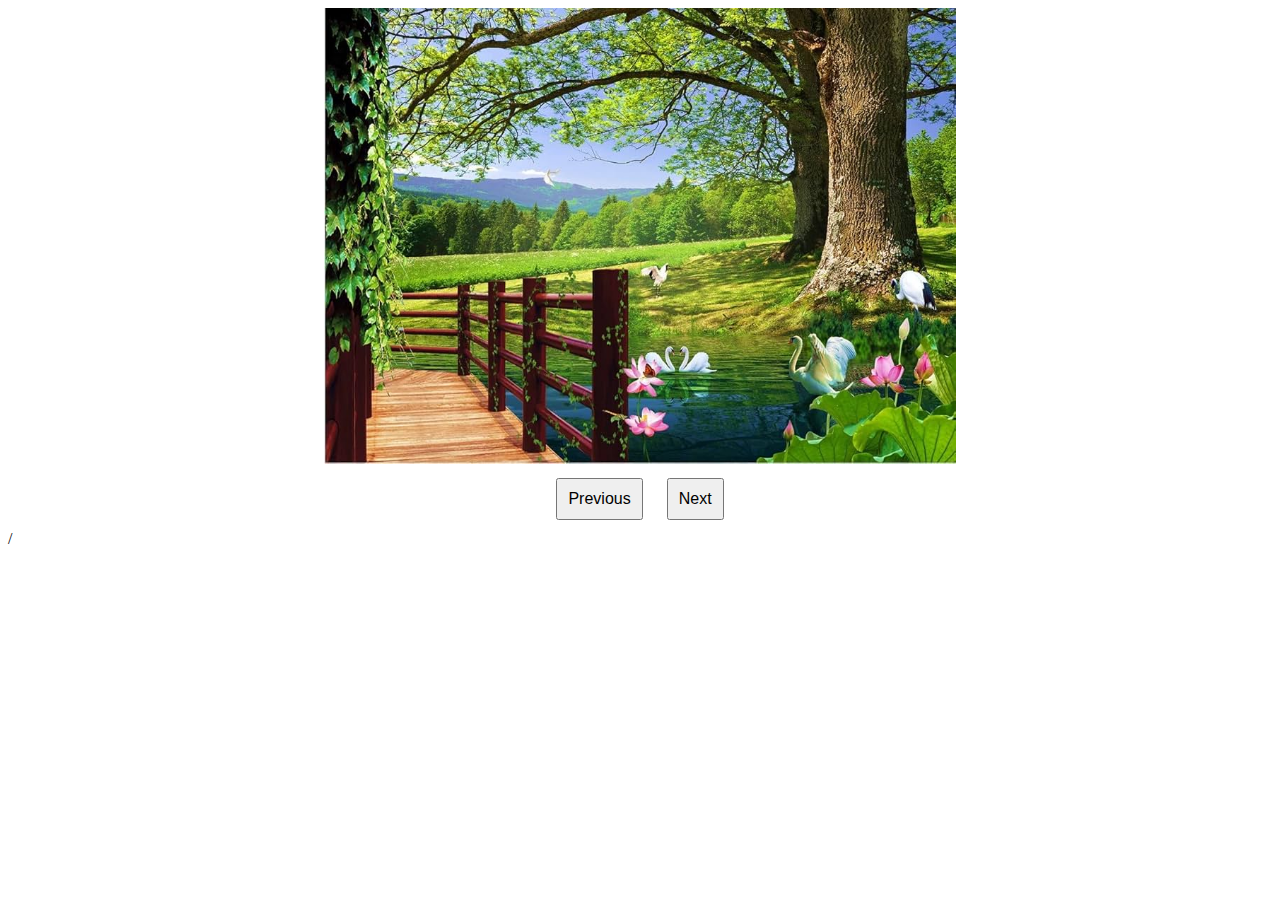
<file: program 9/index.html>
<!DOCTYPE html>
<html lang="en">
<head>
    <meta charset="UTF-8">
    <meta name="viewport" content="width=device-width, initial-scale=1.0">
    <title>Image Slider</title>
    <style>
        .slider {
            margin: auto;
            text-align: center;
        }
        .slider img {
            width: 50%;
            height: auto;
            transition: opacity 0.5s ease-in-out;
        }
        button {
            padding: 10px;
            margin: 10px;
            cursor: pointer;
            font-size: 16px;
        }
    </style>
</head>
<body>
    <div class="slider">
        <img src="./img1.jpg" alt="Slider Image" id="display-images">
        <div>
            <button id="prev">Previous</button>
            <button id="next">Next</button>
        </div>
    </div>

    <script>
        // Array to hold the image sources
        let image = ["img1.jpg", "img2.jpg", "img3.jpg"];
        
        // Current index of the image
        let currentIndex = 0;
        
        // Get the image element and buttons
        let display = document.getElementById("display-images");
        let prevBtn = document.getElementById("prev");
        let nextBtn = document.getElementById("next");

        // Event listener for the "Next" button
        nextBtn.addEventListener("click", () => {
            currentIndex = (currentIndex + 1) % image.length; 
            display.src = image[currentIndex];  // Update the image source
        });

        // Event listener for the "Previous" button
        prevBtn.addEventListener("click", () => {
            currentIndex = (currentIndex - 1 + image.length) % image.length;  
            display.src = image[currentIndex];  // Update the image source
        });

        // Automatic image slider every 2 seconds
        setInterval(() => {
            currentIndex = (currentIndex + 1) % image.length;  
            display.src = image[currentIndex];  // Update the image source
        }, 2000);
    </script>
</body>
</html>
/
</file>
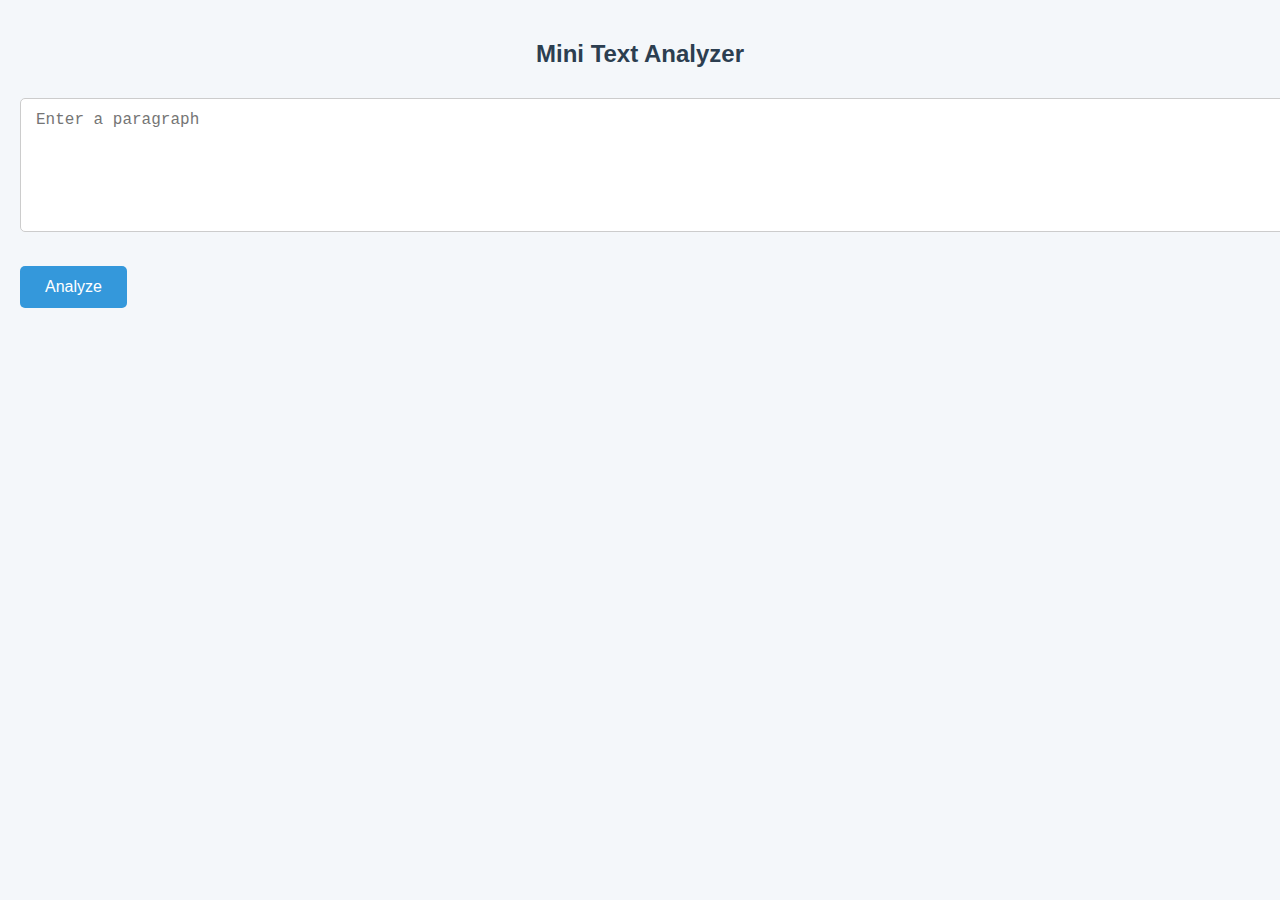
<file: program 3/minitext analyzer.html>
<!DOCTYPE html>
<html>
<head>
<title>Mini Text Analyzer</title>
<link rel="stylesheet" href="style.css">
</head>
<body>
<h2>Mini Text Analyzer</h2>
<textarea id="paragraphInput" placeholder="Enter a paragraph" rows="6" 
cols="60"></textarea><br>
<button onclick="analyzeText()">Analyze</button>
<pre id="output"></pre>
<script>
function analyzeText() {
const text = document.getElementById("paragraphInput").value;
const totalChars = text.length;
const words = text.match(/\b\w+\b/g) || []; 
const totalWords = words.length;
const totalSentences = (text.match(/[.!?]/g) || []).length;
const uniqueWords = [...new Set(words.map(w => w.toLowerCase()))]; 
const freq = {};
words.forEach(word => {
const w = word.toLowerCase(); 
freq[w] = (freq[w] || 0) + 1;
});
const sortedFreq = Object.entries(freq).sort((a, b) => b[1] - a[1]); 
const output = `
Total Characters: ${totalChars} 
Total Words: ${totalWords}
Total Sentences: ${totalSentences} 
Unique Words: ${uniqueWords.join(", ")}
Word Frequency:
${sortedFreq.map(([word, count]) => word + ": " + count).join("\n")}
`;
document.getElementById("output").textContent = output;
}
</script>
</body>
</html>
</file>
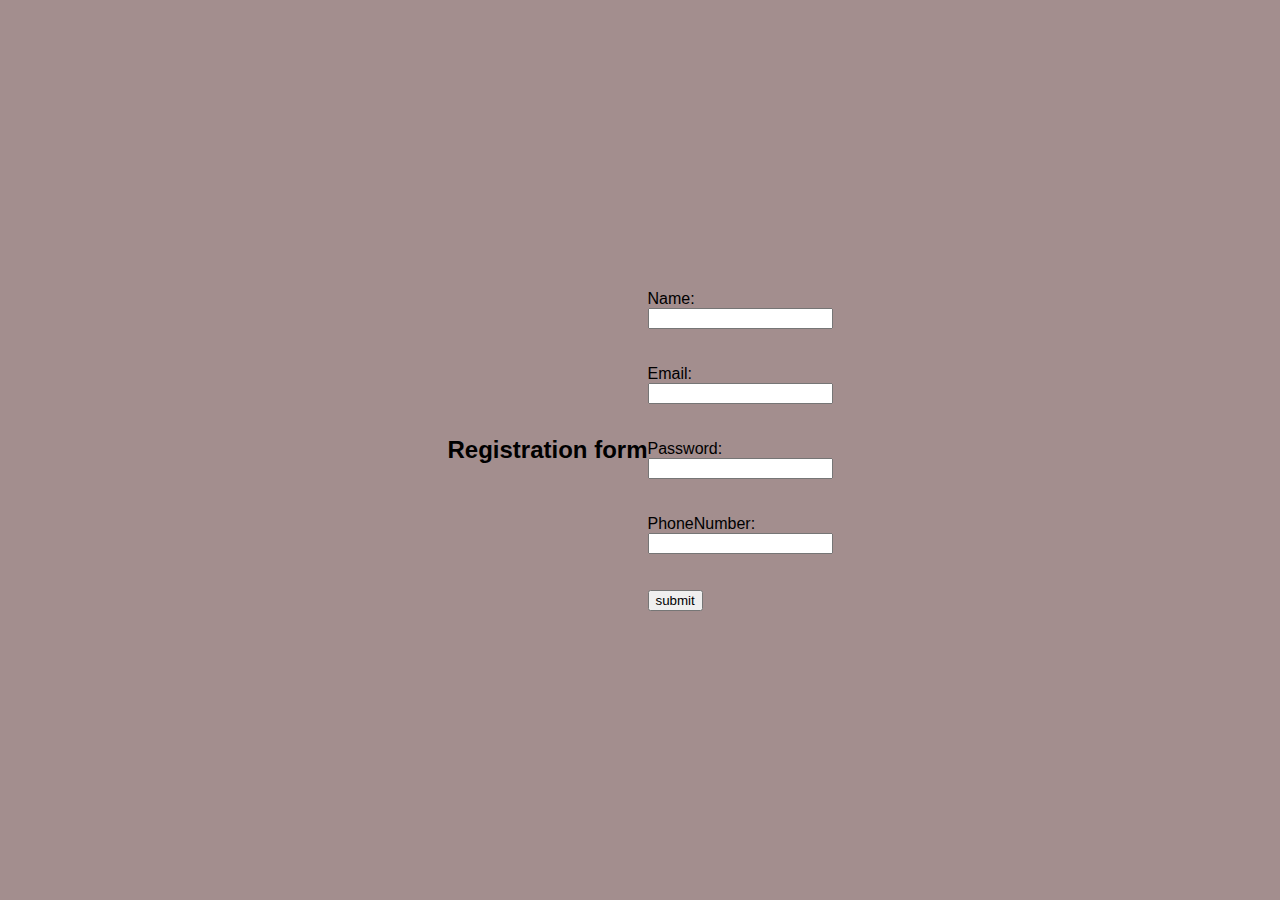
<file: program 4/formvalidation.html>
<!DOCTYPE html>
<html lang="en">
<head>
    <meta charset="UTF-8">
    <meta name="viewport" content="width=, initial-scale=1.0">
    <title>Document</title>
    <link rel="stylesheet" href="style.css">
</head>
<body>
    <h2>Registration form </h2>
    <form id ="registration form" onsubmit="return validateForm()">
        <label for="name">Name:</label><br>
        <input type="name" name="name" id="name"required>
        <div id="nameError" class="error"></div>
        <br><br>
        <label for="email">Email:</label><br>
        <input type="email" name="email" id="email"required>
        <div id="emailError" class="error"></div>
        <br><br>
        <label for="password">Password:</label><br>
        <input type="password" name="password" id="password"required>
        <div id="password" class="error"></div>
        <br><br>
        <label for="phone">PhoneNumber:</label><br>
        <input type="phone" name="phone" id="phone"required>
        <div id="phoneError" class="error"></div>
        <br><br>
        <button>submit</button>
    </form>
    <script src="./validate.js"></script>
</body>
</html>
</file>
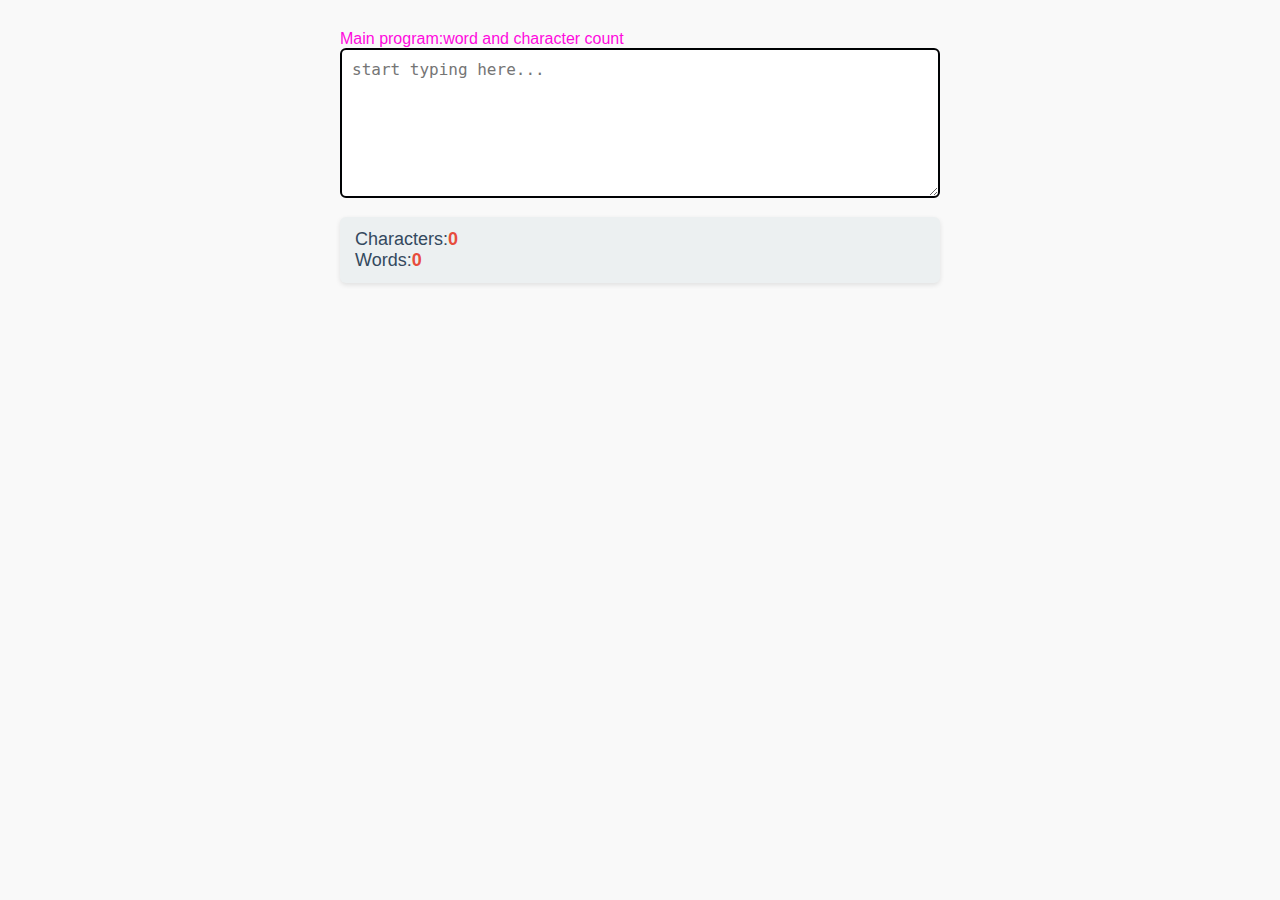
<file: program 5/textarea.html>
<!DOCTYPE html>
<html lang="en">
<head>
    <meta charset="UTF-8">
    <meta name="viewport" content="width=device-width, initial-scale=1.0">
    <title>Document</title>
    <link rel="stylesheet" href="./style.css">
    <body>
</h2>Main program:word and character count </h2>
<textarea id="mainText"placeholder="start typing here..."></textarea>
<div class="counter">
    Characters:<span id="mainCharCount">0</span><br>
    Words:<span id="mainWordCount">0</span>
    <script>
        document.getElementById("mainText").addEventListener("input",function(){
            const text=this.value;
            document.getElementById("mainCharCount").innerText=text.length;
            const trimmed=text.trim();
            const wordCount=trimmed===""?0:trimmed.split(/\s+/).length;
            document.getElementById("mainWordCount").innerText=wordCount;
        });
</script>
</body>
</html>
</file>
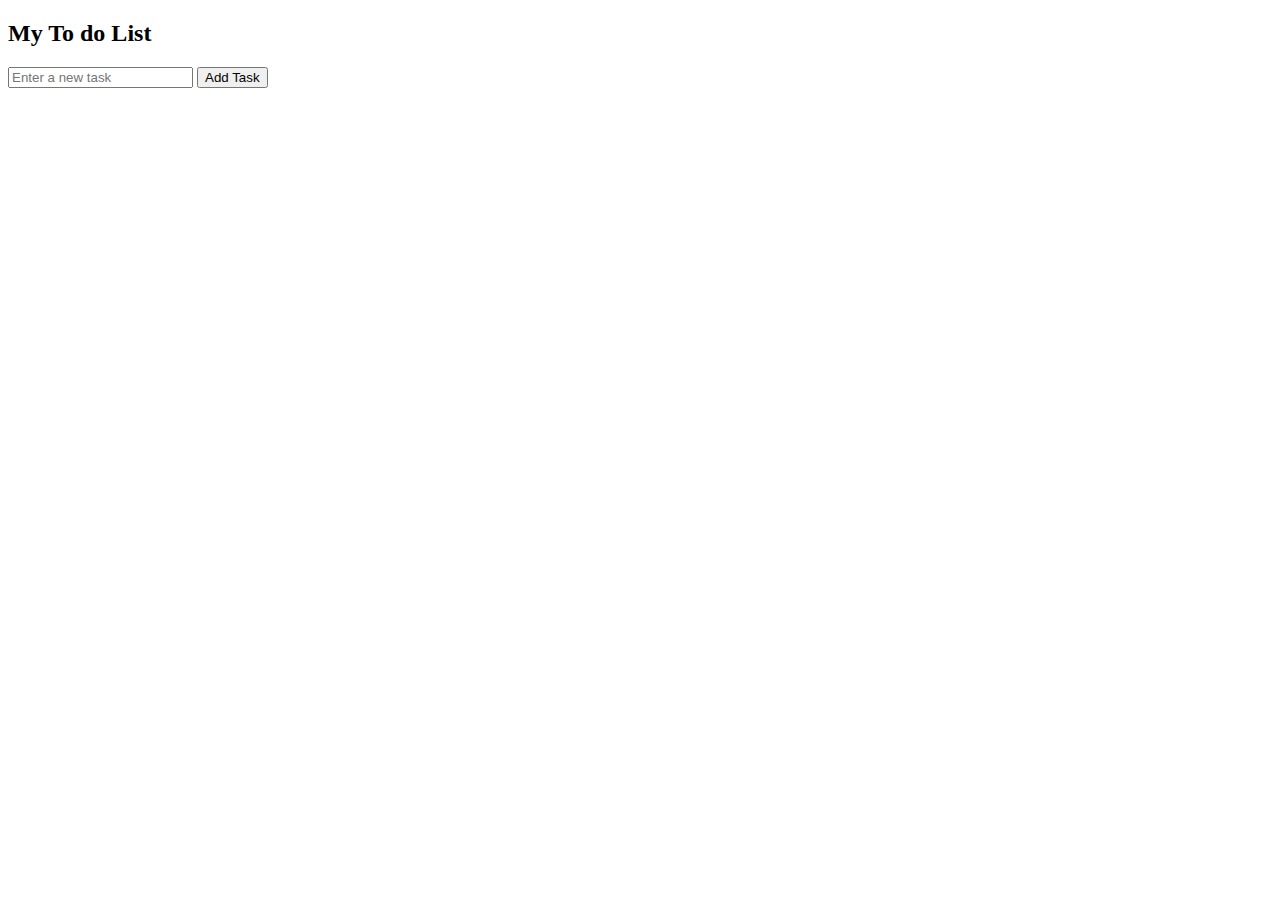
<file: program 6/to do list.html>
<!DOCTYPE html>
<html lang="en">
<head>
    <meta charset="UTF-8" />
    <meta name="viewport" content="width=device-width, initial-scale=1" />
    <title>To Do List</title>
    <head>
<body>
    <h2>My To do List</h2>
    <input type="text" id="taskInput" placeholder="Enter a new task" />
    <button onclick="addTask()">Add Task</button>
    <ul id="taskList"></ul>

    <script>
        function addTask() {
            const taskText = document.getElementById("taskInput").value.trim();
            if (taskText === "") return;

            const li = document.createElement("li");
            li.textContent = taskText;

            li.addEventListener("click", function () {
                li.classList.toggle("completed");
            });

            const removeBtn = document.createElement("button");
            removeBtn.textContent = "Remove";
            removeBtn.className = "remove";

            removeBtn.addEventListener("click", function (e) {
                e.stopPropagation();
                li.remove();
            });

            li.appendChild(removeBtn);
            document.getElementById("taskList").appendChild(li);
            document.getElementById("taskInput").value = "";
        }
    </script>
</body>
</html>
</file>
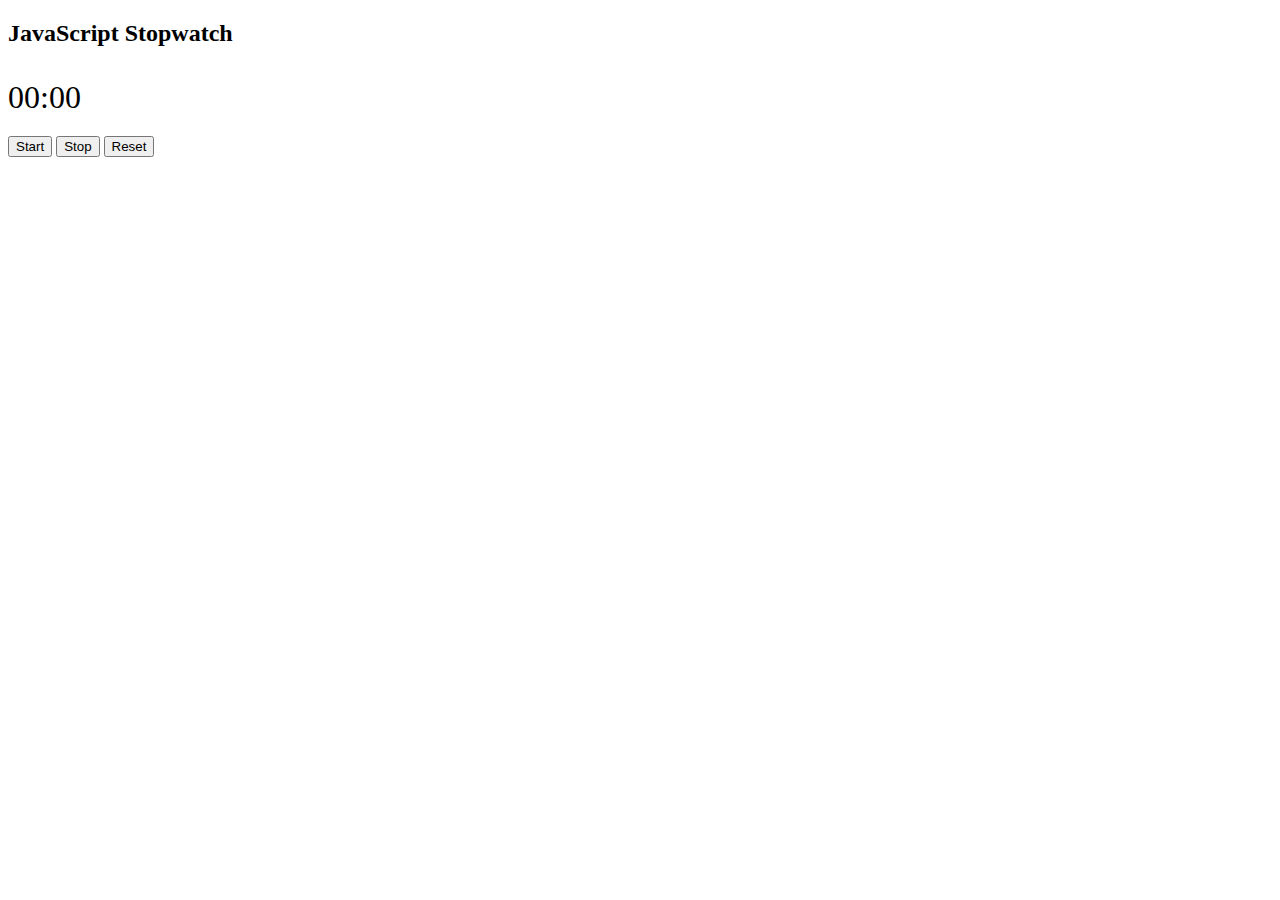
<file: program 7/stopwatch.html>
<!DOCTYPE html>
<html lang="en">
<head>
<meta charset="UTF-8">
<title>Stopwatch</title>
<style> 
#display {
font-size: 2em; 
margin-bottom: 20px;
}
</style>
</head>
<body>
<h2>JavaScript Stopwatch</h2>
<p id="display">00:00</p>
<button onclick="start()">Start</button>
<button onclick="stop()">Stop</button>
<button onclick="reset()">Reset</button>
<script>
let seconds = 0; 
let intervalId = null; 
function updateDisplay() {
const mins = String(Math.floor(seconds / 60)).padStart(2, '0'); 
const secs = String(seconds % 60).padStart(2, '0');
document.getElementById("display").textContent = `${mins}:${secs}`;
}
function start() {
if (!intervalId) { 
intervalId = setInterval(() => {
seconds++; 
updateDisplay();
}, 1000);
}
}
function stop() {
clearInterval(intervalId); 
intervalId = null;
}
function reset() {
stop(); 
seconds = 0;  
updateDisplay(); 
}
</script>
</body>
</html>
</file>
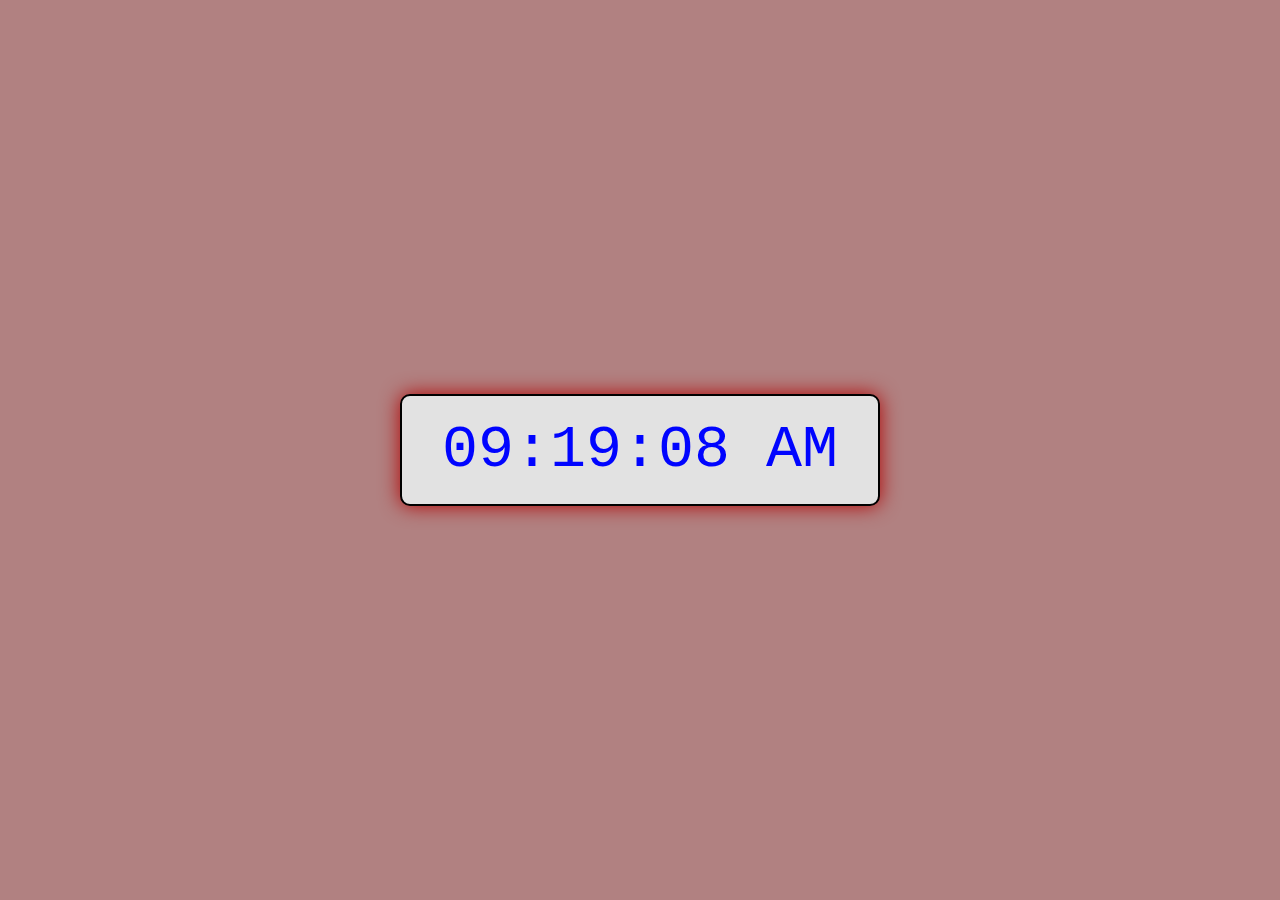
<file: program 8/digitalclock.html>
<!DOCTYPE html>
<html>
<head>
<title>Main Program - Full Digital Clock</title>
<style> 
body {
background-color: #b18181; 
margin: 0;
padding: 0; 
display: flex;
justify-content: center; 
align-items: center; 
height: 100vh;
font-family: 'Courier New', Courier, monospace;
}
#clock {
font-size: 60px; 
color: #0004ff; 
padding: 20px 40px;
border: 2px solid #000000; 
border-radius: 10px;    
box-shadow: 0px 0px 20px #b10000; 
background-color: #e2e2e2;
}
</style>
</head>
<body>
<div id="clock">Loading...</div>
<script>
function updateClock() { 
const now = new Date();
let hours = now.getHours();
let minutes = now.getMinutes(); 
let seconds = now.getSeconds();
const ampm = hours >= 12 ? 'PM' : 'AM';
hours = hours % 12;
hours = hours ? hours : 12; // hour '0' should be '12'
const hh = String(hours).padStart(2, '0'); 
const mm = String(minutes).padStart(2, '0'); 
const ss = String(seconds).padStart(2, '0');
const timeString = `${hh}:${mm}:${ss} ${ampm}`; 
document.getElementById("clock").textContent = timeString;
}
updateClock(); // Initial call
setInterval(updateClock, 1000); // Update every second
</script>
</body>
</html>
</file>
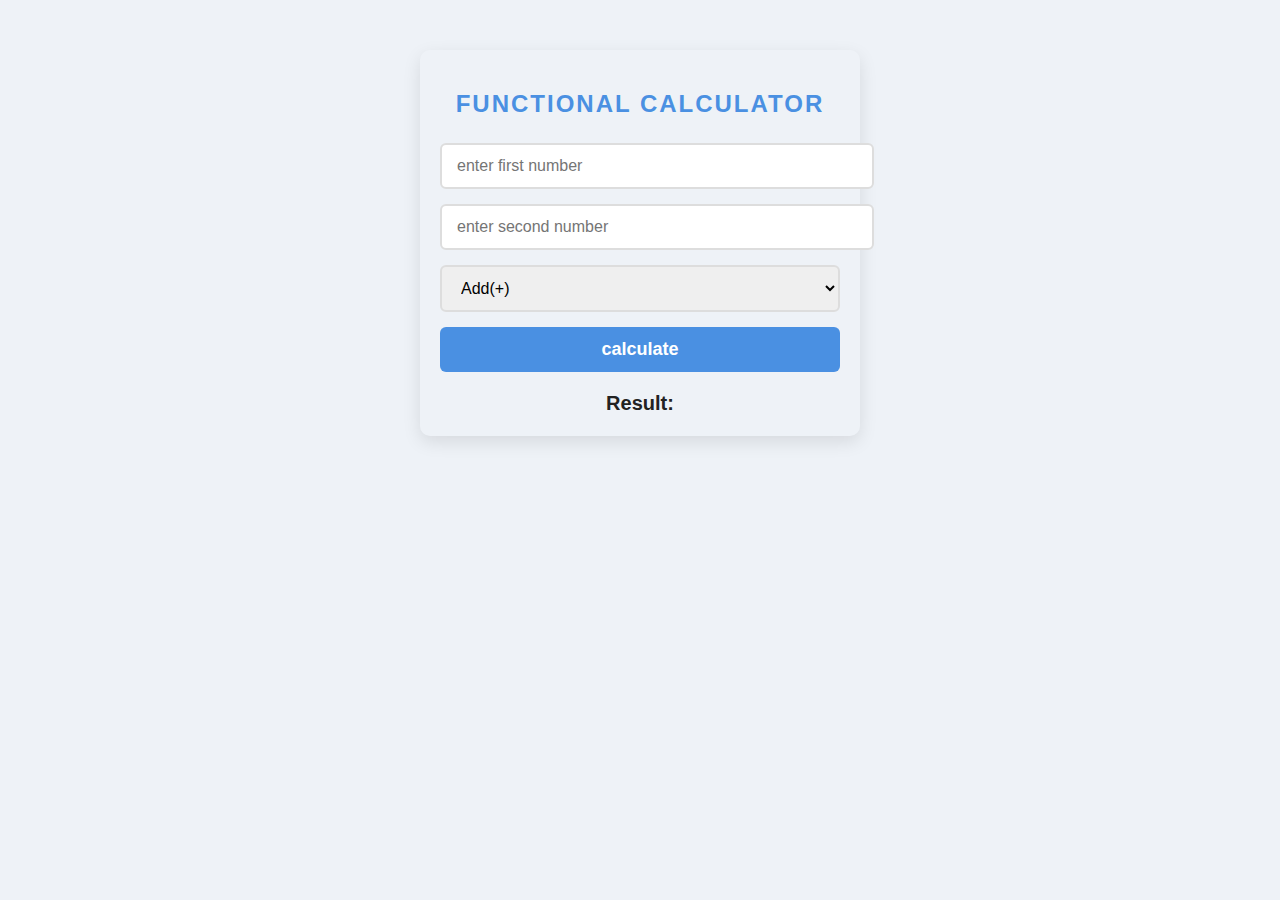
<file: program1/calculator.html>
<!DOCTYPE html>
<html lang="en">
<head>
    <meta charset="UTF-8">
    <meta name="viewport" content="width=device-width, initial-scale=1.0">
    <title>FUNCTIONAL CALCULATOR </title>
    <link rel="stylesheet" href="style.css">
</head>
<body>
    <h2> functional calculator</h2>
    <input type="number"id="num1"placeholder="enter first number">
    <input type="number"id="num2"placeholder="enter second number">
    <br>
    <select id ="operation">
        <option value="add">Add(+)</option>
        <option value="subtract">Subtract(-)</option>
        <option value="multiply">Multiply(*)</option>
        <option value="divide">Divide(/)</option>
</select>
<button onclick="calculate()">calculate</button>
<div id="result">Result:</div>
<script>
    function calculate(){
        const num1=parseFloat(document.getElementById("num1").value);
        const num2=parseFloat(document.getElementById("num2").value);
        const operation=document.getElementById("operation").value;
        let result;
        if(isNaN(num1)||isNaN(num2)){
        result="please enter valid number!";
        }else{
            switch(operation){
                case "add":
                result=num1+num2;
                break;
                case "subtract":
                result=num1-num2;
                break;
                case "multiply":
                result=num1*num2;
                break;
                case "divide":
                if(num2==0){
                    result="cannot divide by zero !";
                }else{
                    result=num1/num2;
                }
                break;
                default:
                    result="invalid operation !";
            }
        }
        document.getElementById("result").innerText="result:"+result;
    }
</script>
</body>
</html>
</file>
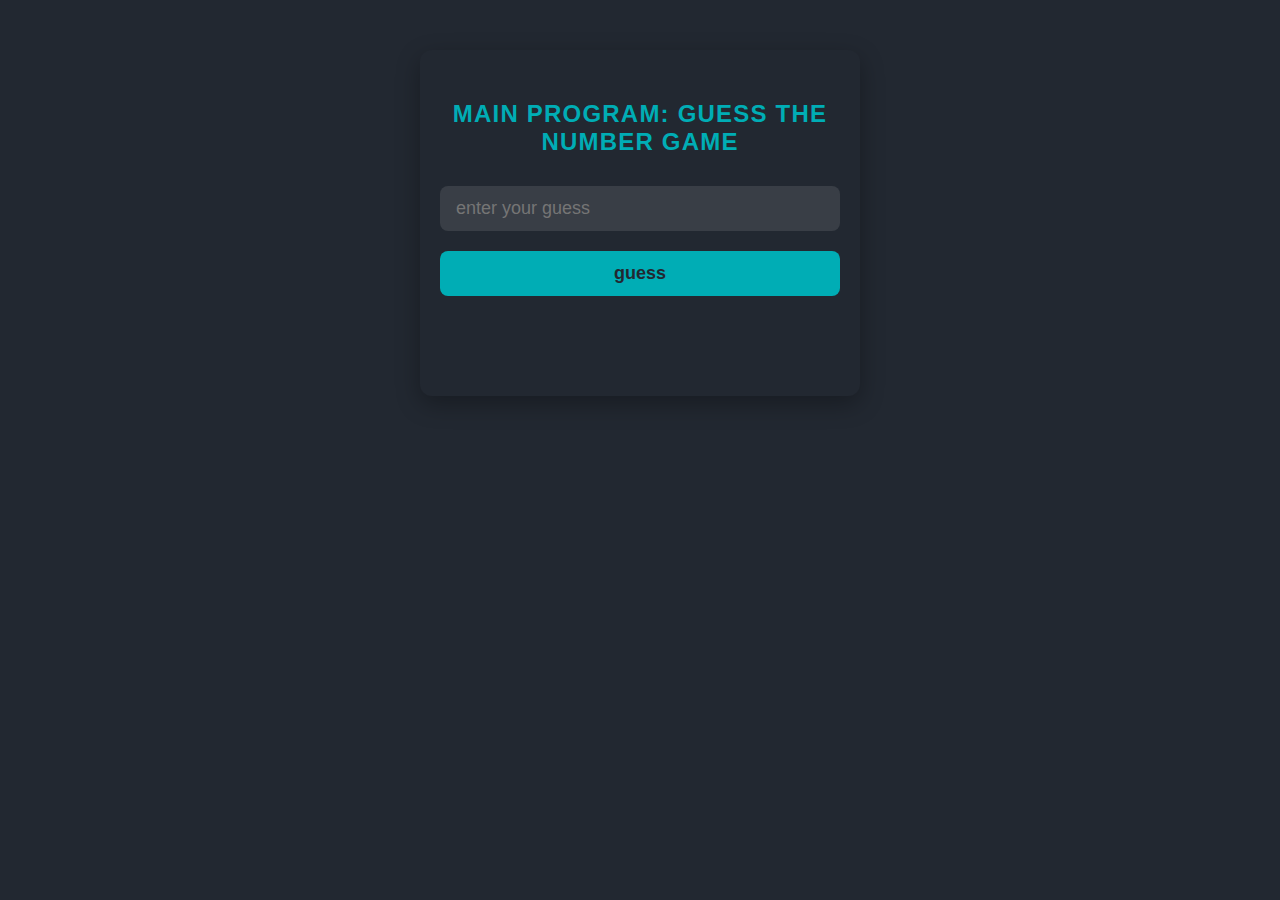
<file: program2/random.html>
<!DOCTYPE html>
<html lang="en">
<head>
    <meta charset="UTF-8">
    <meta name="viewport" content="width=device-width, initial-scale=1.0">
    <title>Guess the number game</title>
    <link rel="stylesheet" href="style.css">
</head>
</body>
    <h2> main program: guess the number game </h2>
    <input type="number"id="maininput"placeholder="enter your guess">
    <button onclick ="playgame()">guess</button>
    <p id="feedback"></p>
    <p id="attempts"></p>
    <script>
        let target = Math.floor(Math.random ()*100)+1;
        let count=0;
        function playgame(){
            let guess = parseInt(document.getElementById("maininput").value);
            count++;
            if (guess<target){
                document.getElementById("feedback").innerText="too low";
            }
            else if (guess>target){
                document.getElementById("feedback").innerText="too high";
            }
            else{
            document.getElementById("feedback").innerText="you guess is correct";
            document.getElementById("attempts").innerText="you guessed it in "+count+"attempts";
            }
        }
</script>
</body>
</html>
</file>
<file: program 3/style.css>
/* style.css */

/* General body styling */
body {
    font-family: 'Segoe UI', Tahoma, Geneva, Verdana, sans-serif;
    background-color: #f4f7fa;
    margin: 0;
    padding: 20px;
    color: #333;
  }
  
  /* Container for the app */
  .container {
    max-width: 600px;
    margin: 0 auto;
    background: #fff;
    padding: 25px 30px;
    border-radius: 10px;
    box-shadow: 0 8px 16px rgba(0,0,0,0.1);
  }
  
  /* Headings */
  h1, h2 {
    text-align: center;
    color: #2c3e50;
    margin-bottom: 20px;
  }
  
  /* Input fields */
  input[type="text"], textarea {
    width: 100%;
    padding: 12px 15px;
    margin: 10px 0 20px 0;
    border: 1.5px solid #ccc;
    border-radius: 5px;
    font-size: 16px;
    transition: border-color 0.3s ease;
  }
  
  input[type="text"]:focus, textarea:focus {
    border-color: #3498db;
    outline: none;
  }
  
  /* Buttons */
  button {
    background-color: #3498db;
    color: white;
    border: none;
    padding: 12px 25px;
    font-size: 16px;
    border-radius: 5px;
    cursor: pointer;
    transition: background-color 0.3s ease;
    margin-top: 10px;
  }
  
  button:hover {
    background-color: #2980b9;
  }
  
  /* Output area */
  .output {
    margin-top: 25px;
    padding: 15px;
    background: #ecf0f1;
    border-radius: 5px;
    white-space: pre-wrap; /* preserve whitespace formatting */
    font-family: monospace;
    font-size: 15px;
    color: #2c3e50;
    min-height: 100px;
  }
  
  /* Label styling */
  label {
    font-weight: 600;
    display: block;
    margin-bottom: 6px;
    color: #34495e;
  }
  
  /* Responsive adjustments */
  @media (max-width: 640px) {
    .container {
      padding: 20px;
    }
  
    button {
      width: 100%;
    }
  }
</file>
<file: program 4/style.css>
body {
    background: #a38e8e;
    font-family: Arial, sans-serif;
    display: flex;
    justify-content: center;
    align-items: center;
    height: 100vh;
    margin: 0;
  }
  .form-container {
    background: #ffffff;
    padding: 30px 35px;
    border-radius: 12px;
    box-shadow: 0 6px 20px rgba(0,0,0,0.1);
    max-width: 380px;
    width: 100%;
  }
  .form-container h2 {
    text-align: center;
    margin-bottom: 25px;
    color: #3b82f6;
    font-weight: 700;
    font-size: 26px;
  }
  .form-group {
    margin-bottom: 18px
  }
</file>
<file: program 5/style.css>
body {
    font-family: Arial, sans-serif;
    background-color: #f9f9f9;
    padding: 30px;
    color: #ff0ade;
    max-width: 600px;
    margin: auto;
}

h2 {
    text-align: center;
    color: #5e84ab;
    margin-bottom: 20px;
}

textarea#mainText {
    width: 100%;
    height: 150px;
    padding: 10px;
    font-size: 16px;
    border: 2px solid #000204;
    border-radius: 6px;
    resize: vertical;
    box-sizing: border-box;
    transition: border-color 0.3s ease;
}

textarea#mainText:focus {
    border-color: #2980b9;
    outline: none;
    background-color: #fff;
}

.counter {
    margin-top: 15px;
    font-size: 18px;
    background-color: #ecf0f1;
    padding: 12px 15px;
    border-radius: 6px;
    color: #34495e;
    box-shadow: 0 2px 5px rgba(0,0,0,0.1);
}

.counter span {
    font-weight: bold;
    color: #e74c3c;
}
</file>
<file: program1/style.css>
body {
    font-family: 'Segoe UI', Tahoma, Geneva, Verdana, sans-serif;
    background: #eef2f7;
    max-width: 400px;
    margin: 50px auto;
    padding: 20px;
    border-radius: 10px;
    box-shadow: 0 6px 18px rgba(0, 0, 0, 0.1);
    color: #333;
  }
  
  h2 {
    text-align: center;
    margin-bottom: 25px;
    text-transform: uppercase;
    letter-spacing: 2px;
    color: #4a90e2;
  }
  
  input[type="number"],
  select {
    width: 100%;
    padding: 12px 15px;
    margin-bottom: 15px;
    border: 2px solid #ddd;
    border-radius: 6px;
    font-size: 16px;
    transition: border-color 0.3s ease;
  }
  
  input[type="number"]:focus,
  select:focus {
    border-color: #4a90e2;
    outline: none;
  }
  
  button {
    width: 100%;
    padding: 12px 15px;
    font-size: 18px;
    background-color: #4a90e2;
    color: white;
    border: none;
    border-radius: 6px;
    cursor: pointer;
    font-weight: 600;
    transition: background-color 0.3s ease;
  }
  
  button:hover {
    background-color: #357ABD;
  }
  
  #result {
    margin-top: 20px;
    font-size: 20px;
    font-weight: 700;
    text-align: center;
    color: #222;
    min-height: 24px;
  }
</file>
<file: program2/style.css>
body {
    font-family: 'Segoe UI', Tahoma, Geneva, Verdana, sans-serif;
    background: #222831;
    color: #eeeeee;
    max-width: 400px;
    margin: 50px auto;
    padding: 30px 20px;
    border-radius: 12px;
    box-shadow: 0 8px 24px rgba(0,0,0,0.3);
    text-align: center;
  }
  
  h2 {
    font-weight: 700;
    margin-bottom: 30px;
    letter-spacing: 1.2px;
    color: #00adb5;
    text-transform: uppercase;
  }
  
  input[type="number"] {
    width: 100%;
    padding: 12px 16px;
    font-size: 18px;
    border: none;
    border-radius: 8px;
    margin-bottom: 20px;
    background: #393e46;
    color: #eeeeee;
    box-sizing: border-box;
    transition: box-shadow 0.3s ease;
  }
  
  input[type="number"]:focus {
    outline: none;
    box-shadow: 0 0 8px #00adb5;
  }
  
  button {
    width: 100%;
    background: #00adb5;
    color: #222831;
    font-weight: 700;
    font-size: 18px;
    padding: 12px 0;
    border: none;
    border-radius: 8px;
    cursor: pointer;
    transition: background 0.3s ease;
  }
  
  button:hover {
    background: #009fa1;
  }
  
  #feedback {
    margin-top: 20px;
    font-size: 22px;
    font-weight: 600;
    color: #ffd369;
    min-height: 28px;
  }
  
  #attempts {
    margin-top: 12px;
    font-size: 18px;
    color: #eeeeee;
  }
</file>
